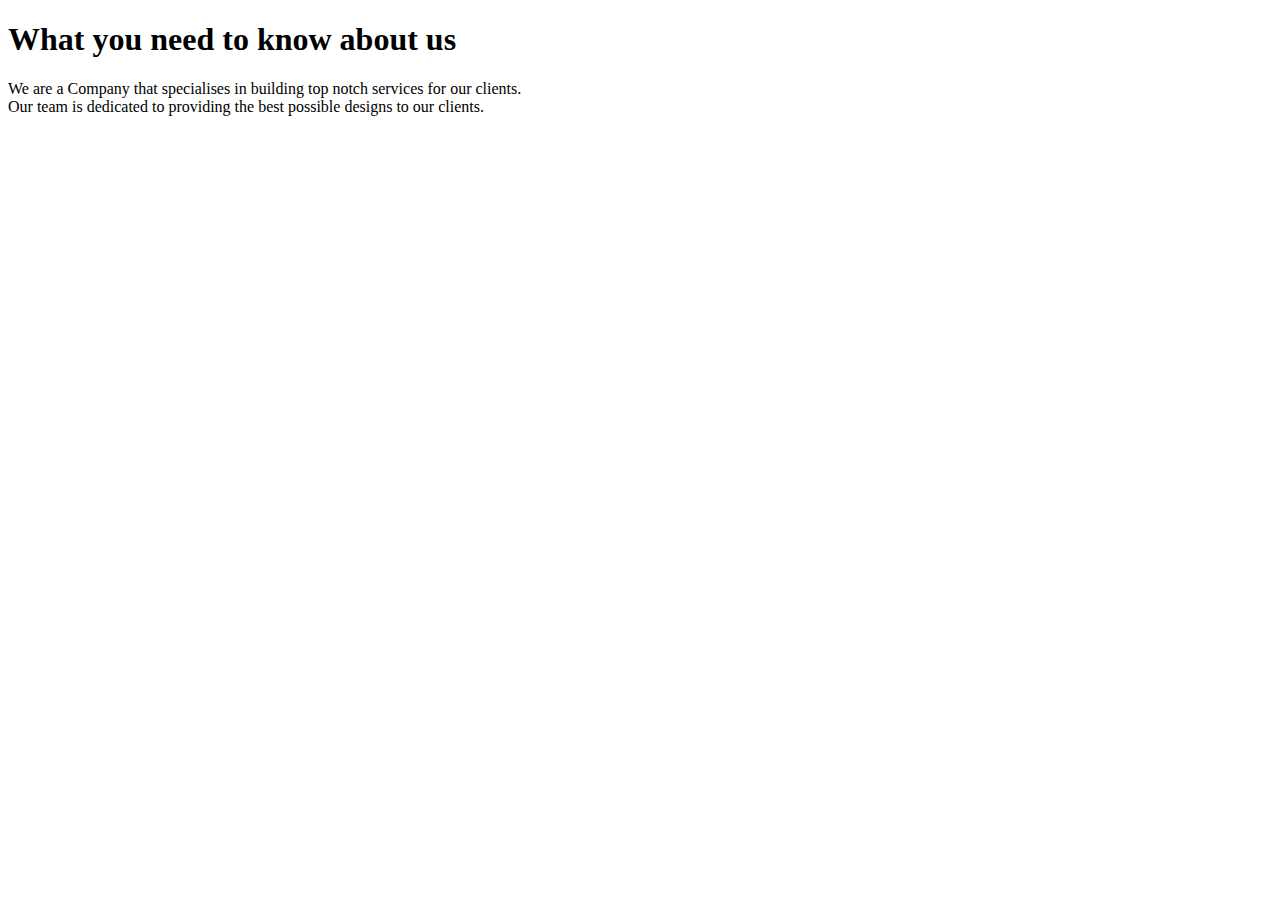
<file: about.html>
<!DOCTYPE html>
<html lang="en">
<head>
    <meta charset="UTF-8">
    <meta name="viewport" content="width=device-width, initial-scale=1.0">
    <title>About page</title>
</head>
<body>
    <h1>What you need to know about us</h1>
    <p>We are a Company that specialises in building top notch services for our clients.<br>Our team is dedicated to providing the best possible designs to our clients.</p>   
</body>
</html>
</file>
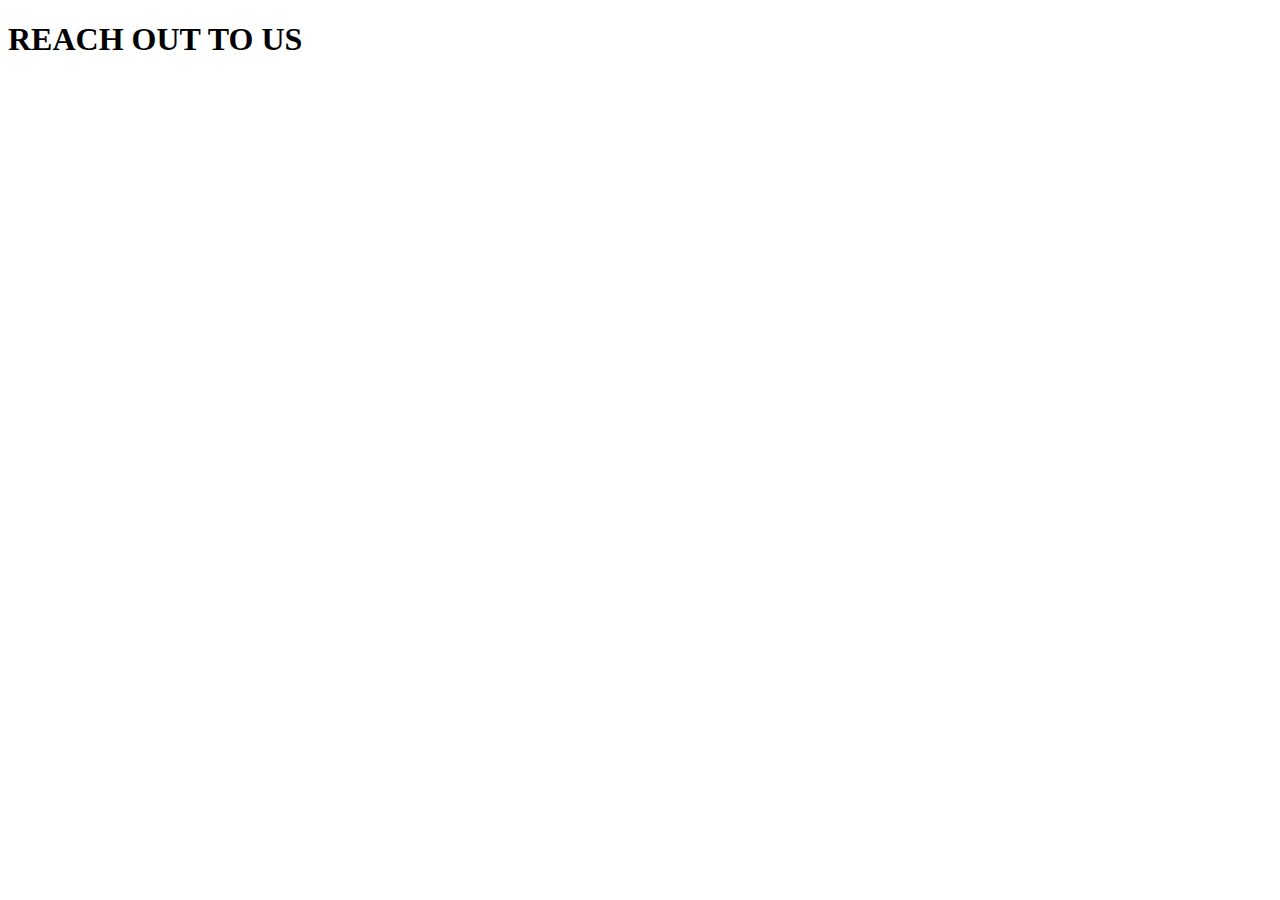
<file: contact.html>
<!DOCTYPE html>
<html lang="en">
<head>
    <meta charset="UTF-8">
    <meta name="viewport" content="width=device-width, initial-scale=1.0">
    <title>Contact Page</title>
</head>
<body>
    <h1> REACH OUT TO US </h1>
</body>
</html>
</file>
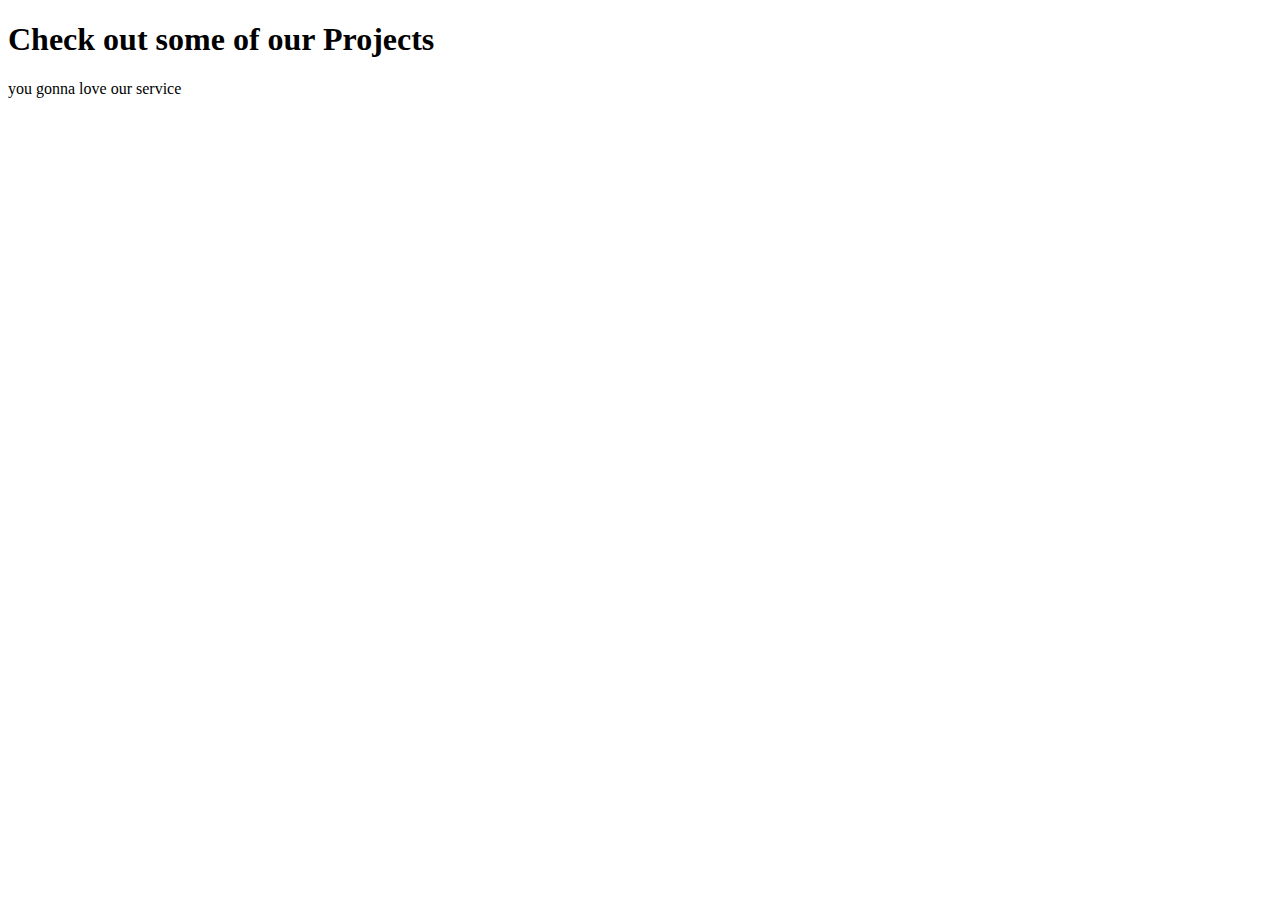
<file: project.html>
<!DOCTYPE html>
<html lang="en">
<head>
    <meta charset="UTF-8">
    <meta name="viewport" content="width=device-width, initial-scale=1.0">
    <title>Project Page</title>
</head>
<body>
    <h1>Check out some of our Projects</h1>
    <p>you gonna love our service</p>
</body>
</html>
</file>
